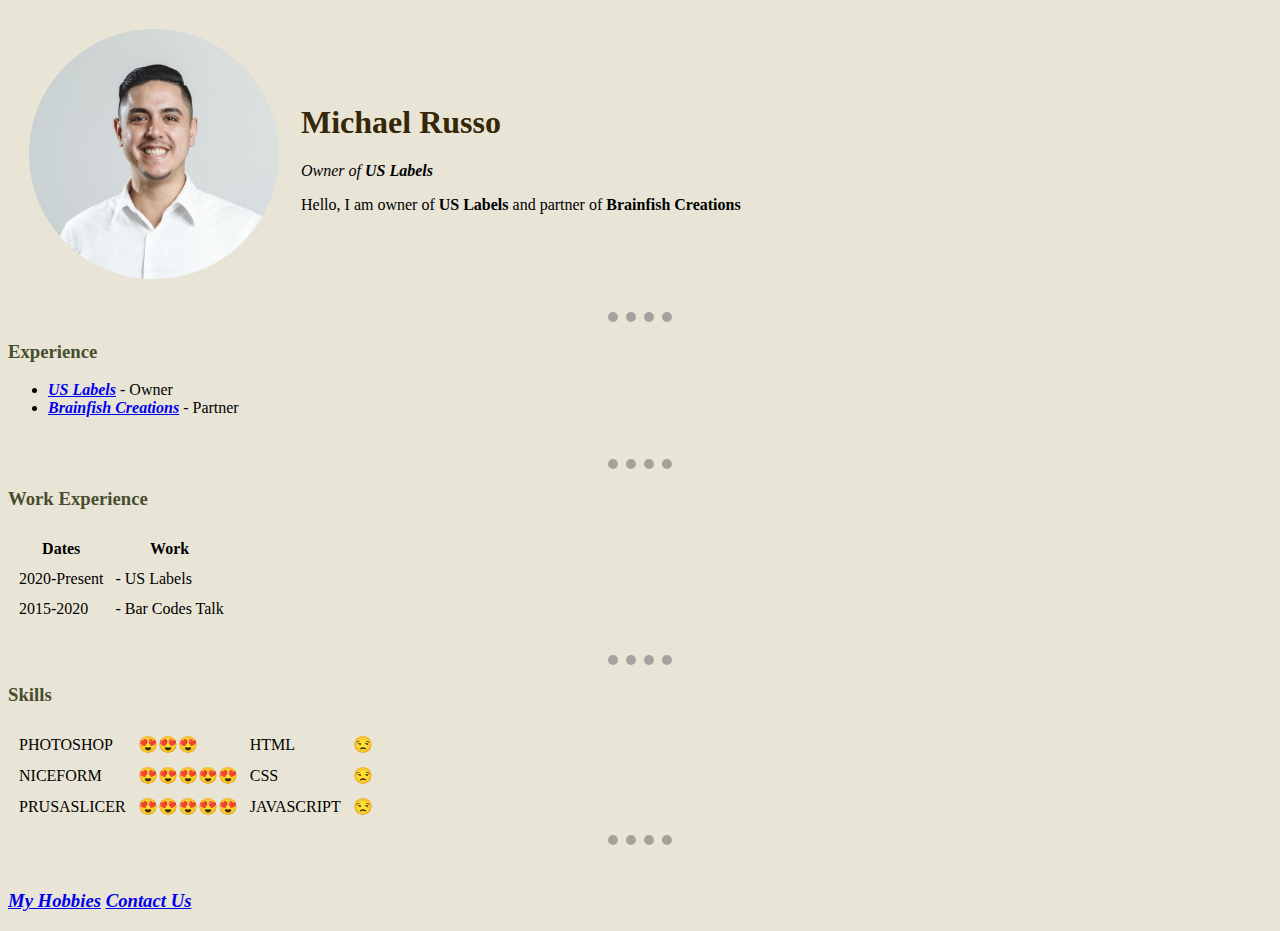
<file: index.html>
<!DOCTYPE html>

<head>
    <meta charset="UTF-8">
    <title>Michael Russo ☕️</title>
    <link rel="stylesheet" href="css/styles.css">
</head>

<body>
    <table cellspacing="20">
        <tr>
            <td> <img src="images/MRpicture.png" alt="Michael Profile Picture" width="250" height="250"></td>
            <td>
                <h1>Michael Russo</h1>
                <p><em>Owner of <strong>US Labels</strong></em></p>
                <p>Hello, I am owner of <strong>US Labels</strong> and partner of <strong>Brainfish Creations</strong>
                </p>
            </td>
        </tr>
    </table>

    <hr>
    <h3>Experience</h3>
    <ul>
        <li><a href="https://www.USlabels.com" target="_blank"> <em><strong>US Labels</strong></em></a> - Owner</li>
        <li><a href="https://brainfishcreations.com/" target="_blank"> <em><strong>Brainfish Creations</strong></em></a>
            - Partner</li>
    </ul>
    <br>
    <hr>
    <h3>Work Experience</h3>
    <table cellspacing="10">
        <thead>
            <tr>
                <th>Dates</th>
                <th>Work</th>
            </tr>
        </thead>
        <tbody>
            <tr>
                <td>2020-Present</td>
                <td>- US Labels</td>
            </tr>
            <tr>
                <td>2015-2020</td>
                <td>- Bar Codes Talk</td>
            </tr>
        </tbody>
        <tfoot>

        </tfoot>

    </table>
    <br>
    <hr>
    <h3>Skills</h3>
    <table cellspacing="10">
        <thead>
        </thead>
        <tbody>
            <tr>
                <td>PHOTOSHOP</td>
                <td>😍😍😍</td>
                <td>HTML</td>
                <td>😒</td>
            </tr>
            <tr>
                <td>NICEFORM</td>
                <td>😍😍😍😍😍</td>
                <td>CSS</td>
                <td>😒</td>
            </tr>
            <tr>
                <td>PRUSASLICER</td>
                <td>😍😍😍😍😍</td>
                <td>JAVASCRIPT</td>
                <td>😒</td>
            </tr>
        </tbody>
        <tfoot>

        </tfoot>

    </table>
    <hr>
    <br>
    <h3><a href="hobbies.html"> <em><strong>My Hobbies</strong></em></a> <a href="contactus.html"> <em><strong>Contact
                    Us</strong></em></a></h3>
</body>

</html>
</file>
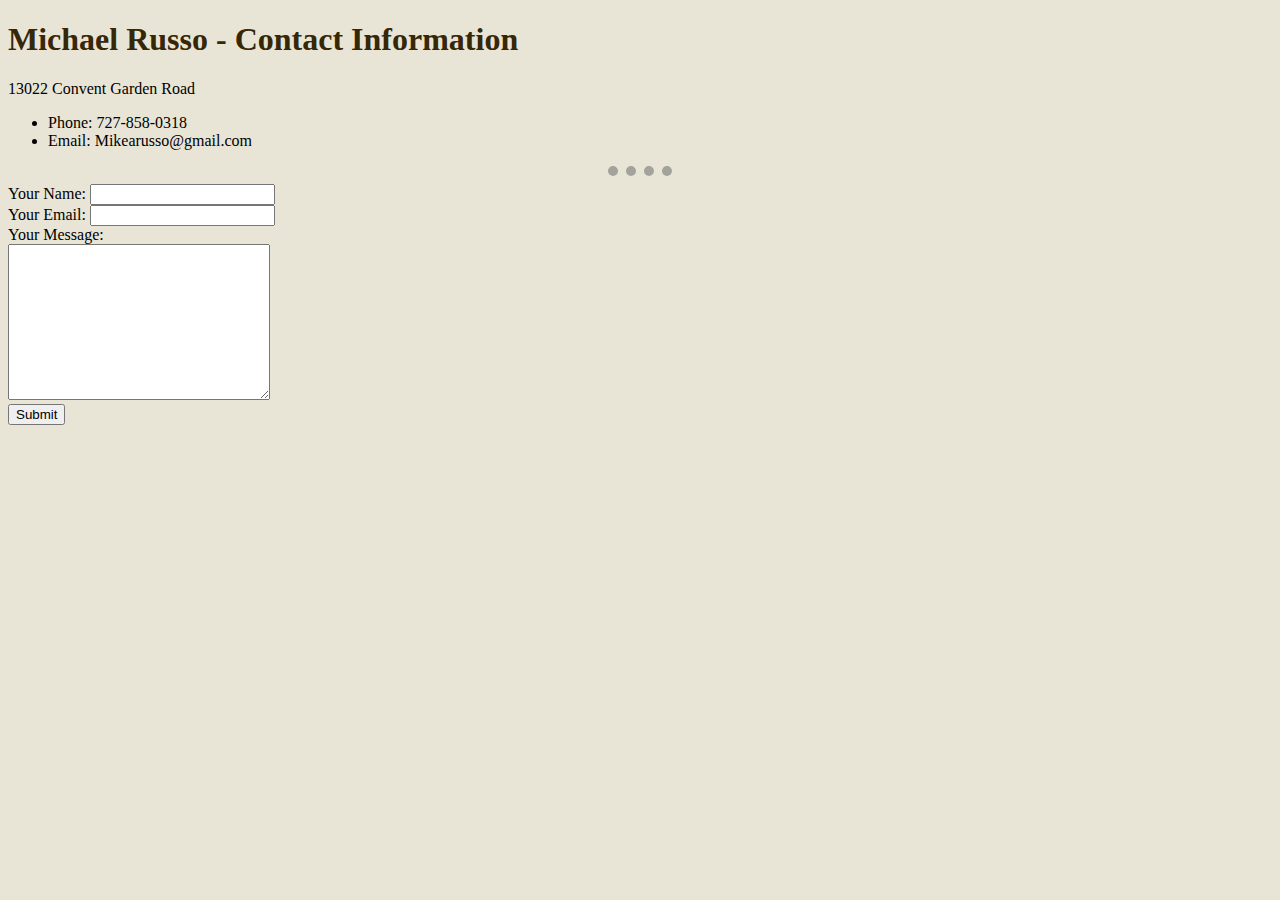
<file: contactus.html>
<!DOCTYPE html>
<html lang="en">

<head>
    <meta charset="UTF-8">
    <title>Contact Us</title>
    <link rel="stylesheet" href="css/styles.css">
</head>

<body>
    <h1>Michael Russo - Contact Information</h1>
    <p>13022 Convent Garden Road</p>
    <ul>
        <li>Phone: 727-858-0318</li>
        <li>Email: Mikearusso@gmail.com</li>
    </ul>
    <hr>
    <form action="mailto:mikearusso@gmail.com" method="post" enctype="text/plain">
        <label for="">Your Name:</label>
        <input type="text" name="yourName" id=""><br>
        <label for="">Your Email:</label>
        <input type="email" name="yourEmail" id=""><br>
        <label for="">Your Message:</label><br>
        <textarea name="youMessage" id="" cols="30" rows="10"></textarea><br>
        <input type="submit">
    </form>
</body>

</html>
</file>
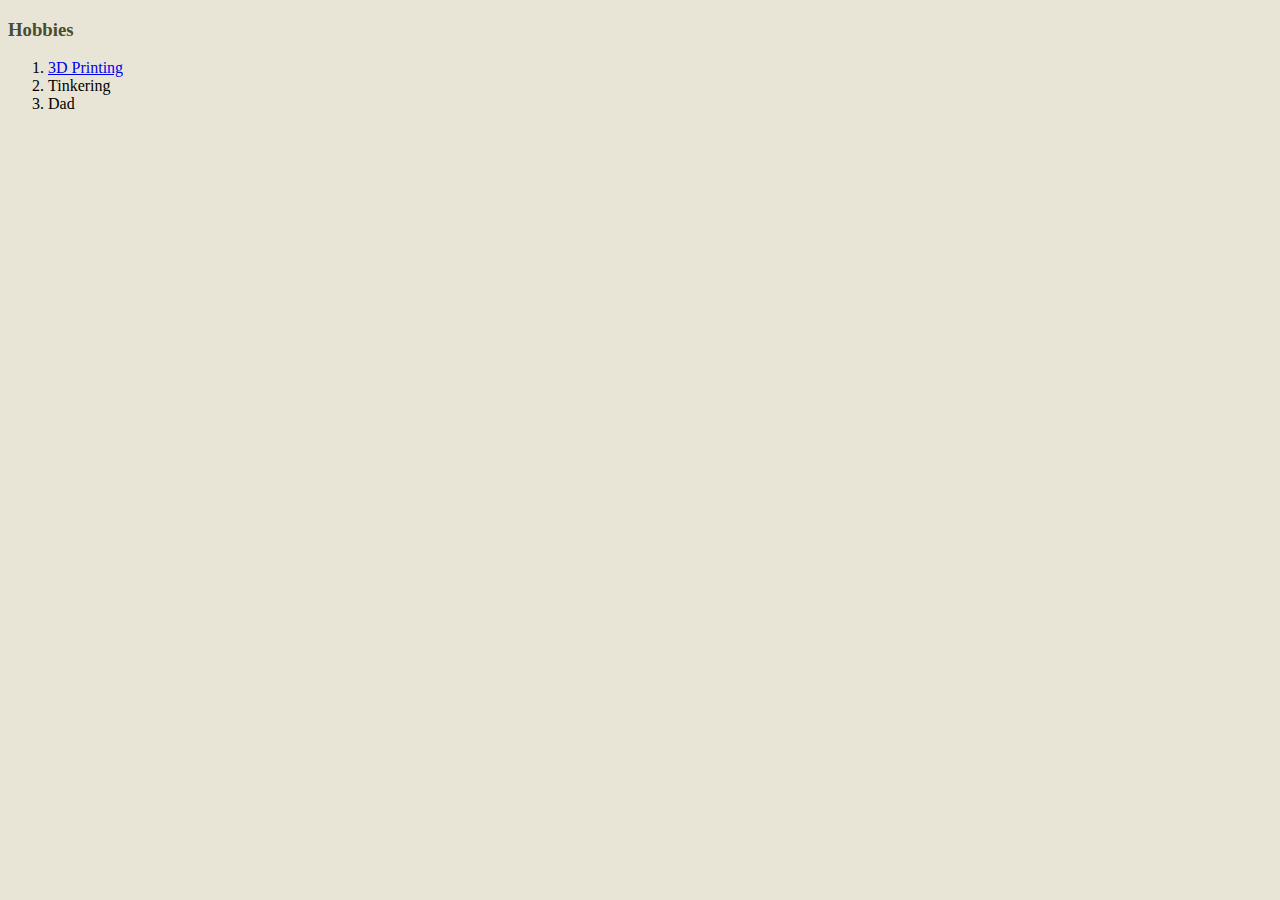
<file: hobbies.html>
<!DOCTYPE html>
<html lang="en">

<head>
    <meta charset="UTF-8">
    <title>Hobbies</title>
    <link rel="stylesheet" href="css/styles.css">
</head>

<body>
    <h3>Hobbies</h3>
    <ol>
        <li><a href="https://www.printables.com/" target="_blank">3D Printing</a></li>
        <li>Tinkering</li>
        <li>Dad</li>
    </ol>
</body>

</html>
</file>
<file: css/styles.css>
hr {
    height: 0px;
    width: 5%;
    background-color: none;
    border: none;
    border-style: dotted none none;
    border-color: rgba(128, 128, 128, 0.658);
    border-width: 10px;
    
}

body {
    background-color: #E9E5D6;
}
h1 {
    color: #362706;
  }
h3 {
    color: #464E2E;
}
</file>
